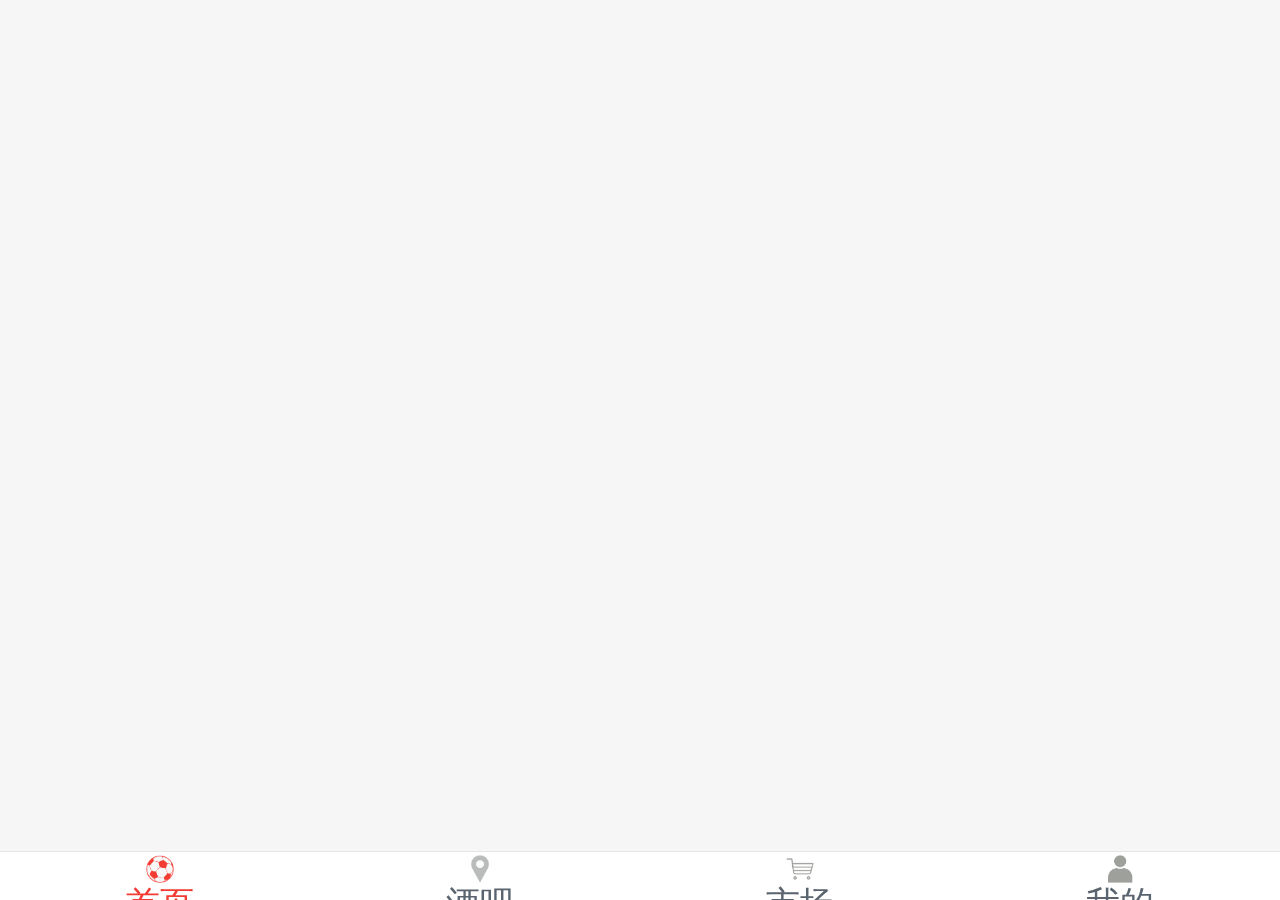
<file: index.html>
<!DOCTYPE html>
<html lang="en">

<head>
    <meta charset="UTF-8">
    <meta name="viewport" content="width=device-width, initial-scale=1.0">
    <meta http-equiv="X-UA-Compatible" content="ie=edge">
    <link rel="stylesheet" type="text/css" href="css/tab_nav.css" />
    <link rel="stylesheet" href="css/rest.css">
    <title>Document</title>
</head>

<body>
    <div id="footer">

    </div>
    <script src="js/tab_nav.js"></script>
    <script src="js/jquery-3.2.1.min.js"></script>
    <script>
        $(function() {
            //加载底部
            new Head('footer');
            $('#tab1').attr('src', 'images/tab1_1.png').next().css('color', '#f23d34');
        })
    </script>
</body>

</html>
</file>
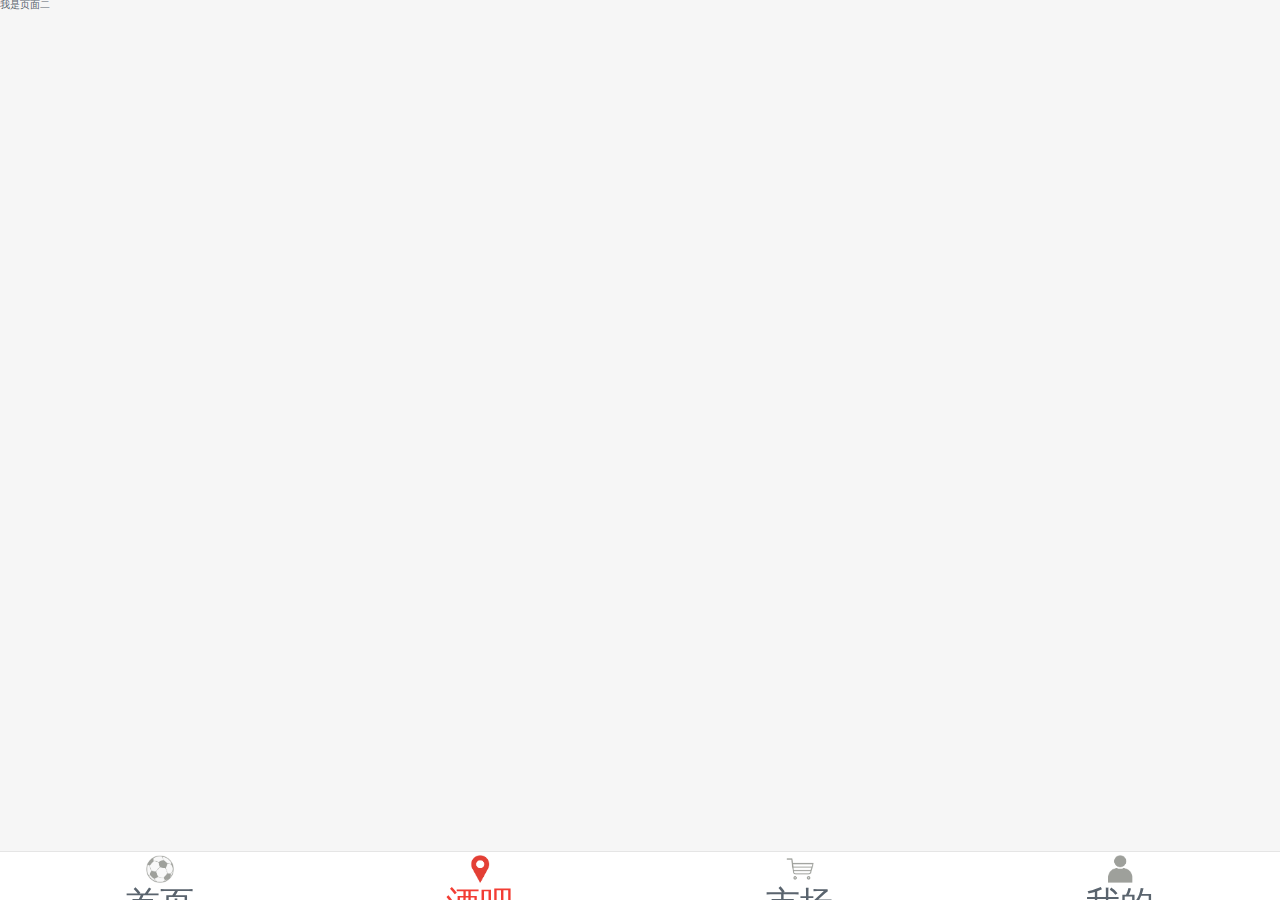
<file: tab2.html>
<!DOCTYPE html>
<html lang="en">

<head>
    <meta charset="UTF-8">
    <meta name="viewport" content="width=device-width, initial-scale=1.0">
    <meta http-equiv="X-UA-Compatible" content="ie=edge">
    <link rel="stylesheet" type="text/css" href="css/tab_nav.css" />
    <link rel="stylesheet" href="css/rest.css">
    <title>Document</title>
</head>

<body>
    我是页面二
    <div id="footer">

    </div>
    <script src="js/tab_nav.js"></script>
    <script src="js/jquery-3.2.1.min.js"></script>
    <script>
        $(function() {
            //加载底部
            new Head('footer');
            $('#tab2').attr('src', 'images/tab2_1.png').next().css('color', '#f23d34');
        })
    </script>
</body>

</html>
</file>
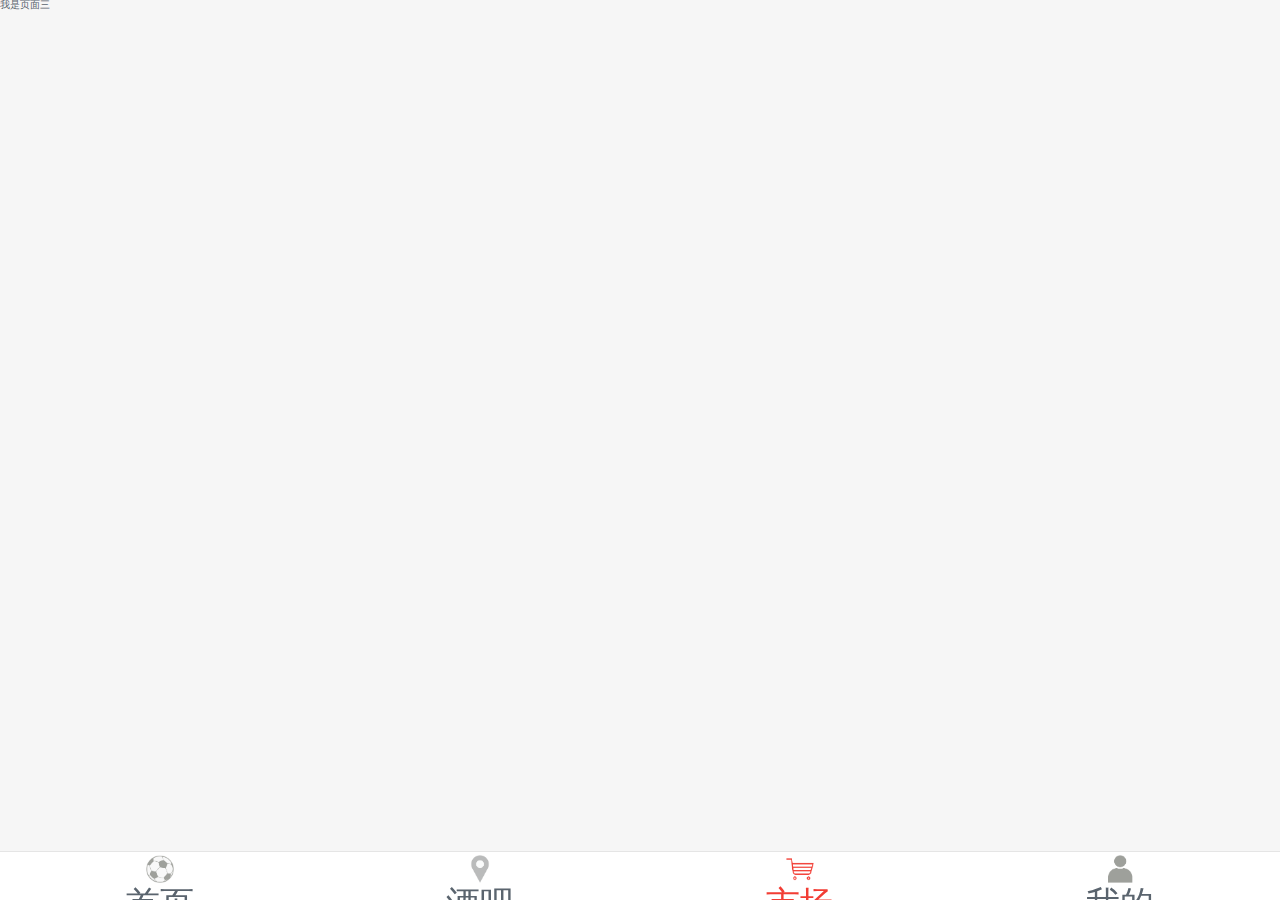
<file: tab3.html>
<!DOCTYPE html>
<html lang="en">

<head>
    <meta charset="UTF-8">
    <meta name="viewport" content="width=device-width, initial-scale=1.0">
    <meta http-equiv="X-UA-Compatible" content="ie=edge">
    <link rel="stylesheet" type="text/css" href="css/tab_nav.css" />
    <link rel="stylesheet" href="css/rest.css">
    <title>Document</title>
</head>

<body>
    我是页面三
    <div id="footer">

    </div>
    <script src="js/tab_nav.js"></script>
    <script src="js/jquery-3.2.1.min.js"></script>
    <script>
        $(function() {
            //加载底部
            new Head('footer');
            $('#tab3').attr('src', 'images/tab3_1.png').next().css('color', '#f23d34');
        })
    </script>
</body>

</html>
</file>
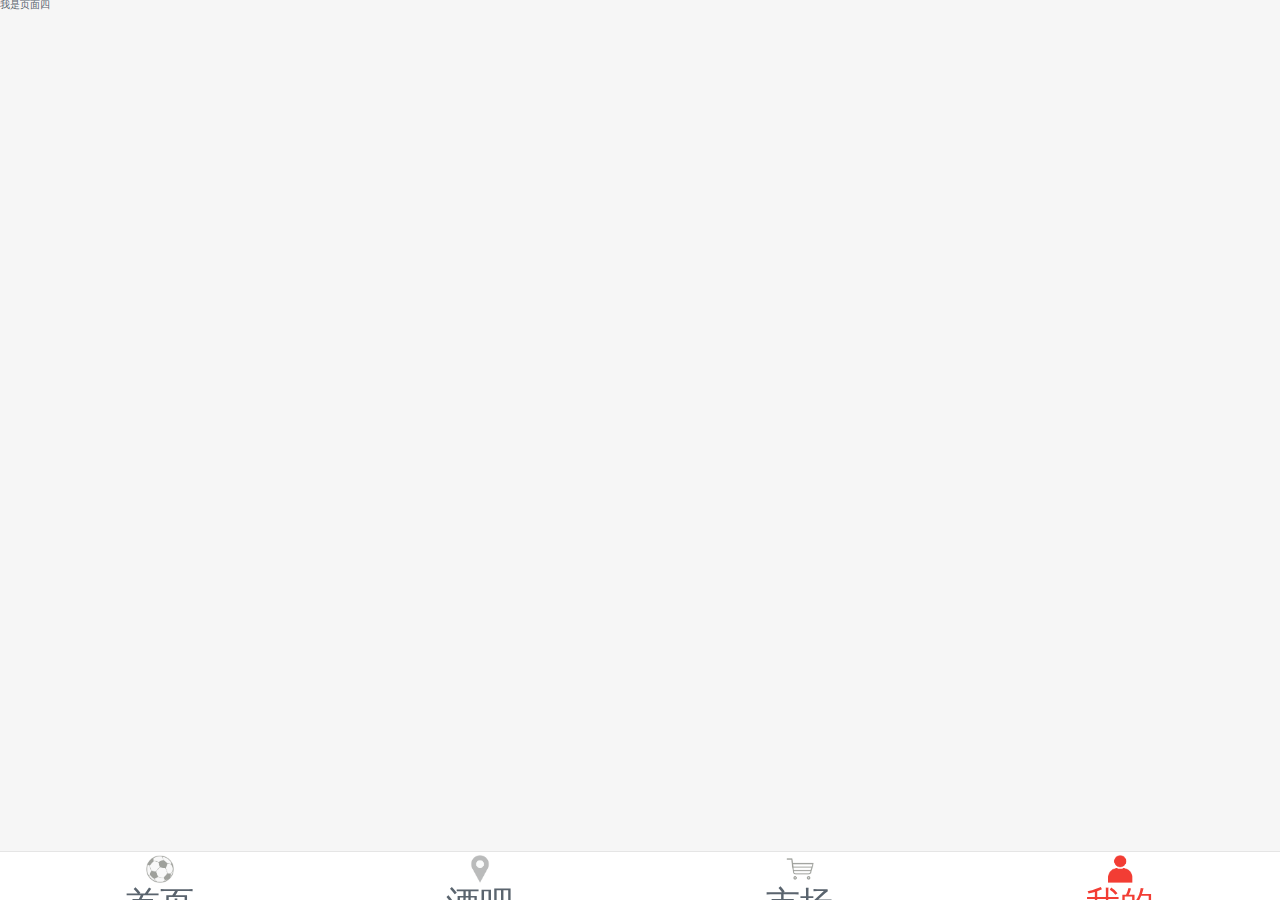
<file: tab4.html>
<!DOCTYPE html>
<html lang="en">

<head>
    <meta charset="UTF-8">
    <meta name="viewport" content="width=device-width, initial-scale=1.0">
    <meta http-equiv="X-UA-Compatible" content="ie=edge">
    <link rel="stylesheet" type="text/css" href="css/tab_nav.css" />
    <link rel="stylesheet" href="css/rest.css">
    <title>Document</title>
</head>

<body>
    我是页面四
    <div id="footer">

    </div>
    <script src="js/tab_nav.js"></script>
    <script src="js/jquery-3.2.1.min.js"></script>
    <script>
        $(function() {
            //加载底部
            new Head('footer');
            $('#tab4').attr('src', 'images/tab4_1.png').next().css('color', '#f23d34');
        })
    </script>
</body>

</html>
</file>
<file: css/tab_nav.css>
#footer {
    background-color: #fff;
    width: 100%;
    height: 49px;
    position: fixed;
    bottom: 0;
    font-size: 0;
    right: 0
}

#tabs {
    border-top: 1px solid #e5e5e5;
    width: 100%;
    z-index: 999;
    height: 100%;
    list-style: none;
    display: flex;
    justify-content: flex-end;
    margin: auto 0
}

#tabs span {
    display: block;
    font-size: 2.6666666667vw;
    margin-top: 3px
}

#tabs .tab {
    display: inline-block;
    padding-top: 3px;
    width: 25%;
    height: 100%;
    text-align: center
}

.tab img {
    width: 28px;
    height: 28px
}
</file>
<file: css/rest.css>
@charset "UTF-8";
html, body, div, span, applet, object, iframe, h1, h2, h3, h4, h5, h6, p, blockquote, pre, a, abbr, acronym, address, big, cite, code, del, dfn, em, img, ins, kbd, q, s, samp, small, strike, strong, sub, sup, tt, var, b, u, i, center, dl, dt, dd, ol, ul, li, fieldset, form, label, legend, table, caption, tbody, tfoot, thead, tr, th, td, article, aside, canvas, details, embed, figure, figcaption, footer, header, hgroup, menu, nav, output, ruby, section, summary, time, mark, audio, video { border: 0; vertical-align: baseline; outline: none; margin: 0; padding: 0; }

html { font-size: 62.5%; font-size: 10px; height: 100%; -webkit-text-size-adjust: 100%; -ms-text-size-adjust: 100%; -webkit-font-smoothing: antialiased; -webkit-tap-highlight-color: rgba(0, 0, 0, 0); }

body { background: #f6f6f6; color: #5a646e; font-size: px(14); line-height: 1; font-family: '微软雅黑',Helvetica,Arial,Tahoma,sans-serif; -webkit-user-select: none; width: 100%; overflow-x: hidden; -webkit-touch-callout: none; -webkit-user-select: none; -moz-user-select: moz-none; user-select: none; }

article, aside, details, figcaption, figure, footer, header, hgroup, menu, nav, section { display: block; }

ol, ul { list-style: none; }

blockquote, q { quotes: none; }

blockquote:before, blockquote:after, q:before, q:after { content: none; }

table { border-collapse: collapse; border-spacing: 0; }

img { max-width: 100%; height: auto; font-size: px(18); border: 0; -ms-interpolation-mode: bicubic; }

a { text-decoration: none; }

a:focus, a:hover, a:active, a:visited, input { outline: none; -webkit-tap-highlight-color: rgba(0, 0, 0, 0); -moz-tap-highlight-color: rgba(0, 0, 0, 0); tap-highlight-color: rgba(0, 0, 0, 0); }

/*input,button{vertical-align:middle;border: 1px solid #95b8e7;font-family:Helvetica,​Arial,​Tahoma,​sans-serif;}*/
* { -webkit-box-sizing: border-box; -moz-box-sizing: border-box; box-sizing: border-box; }

*:focus { outline: none; }

/*# sourceMappingURL=rest.css.map */
</file>
